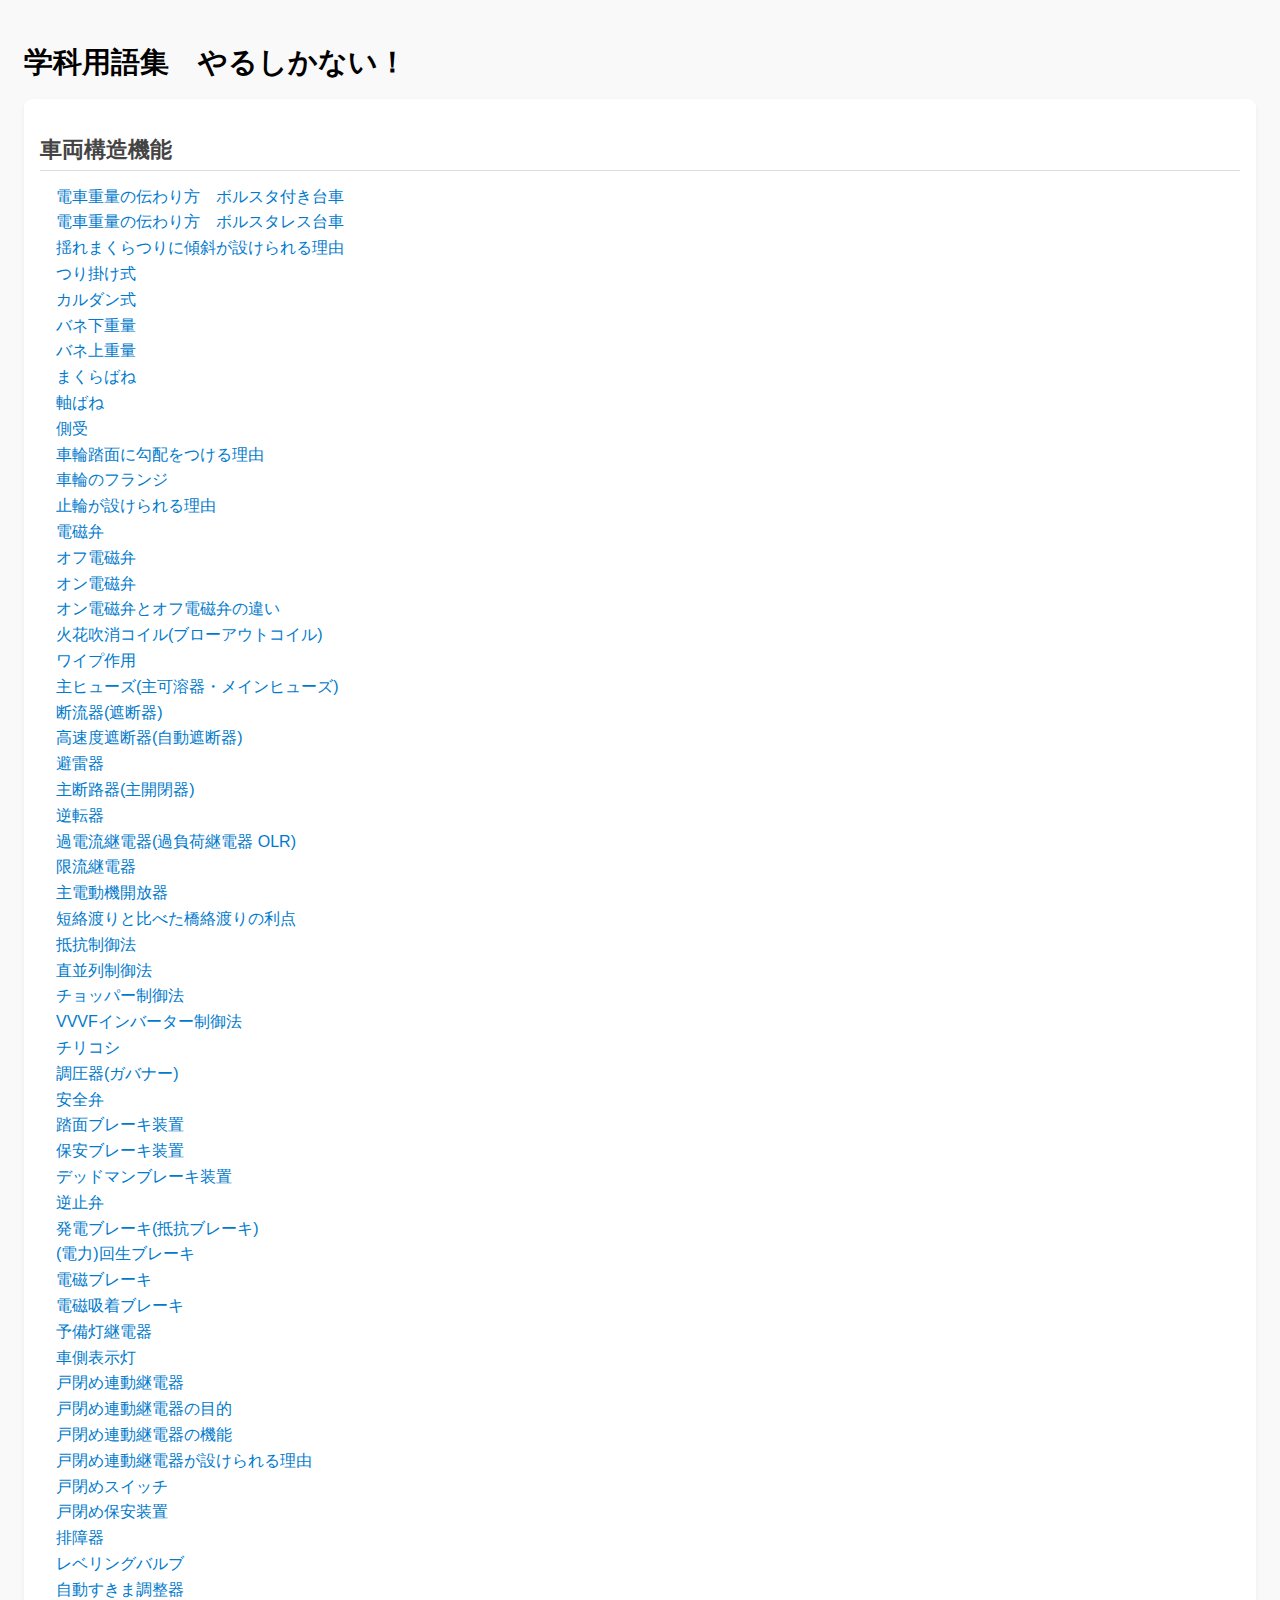
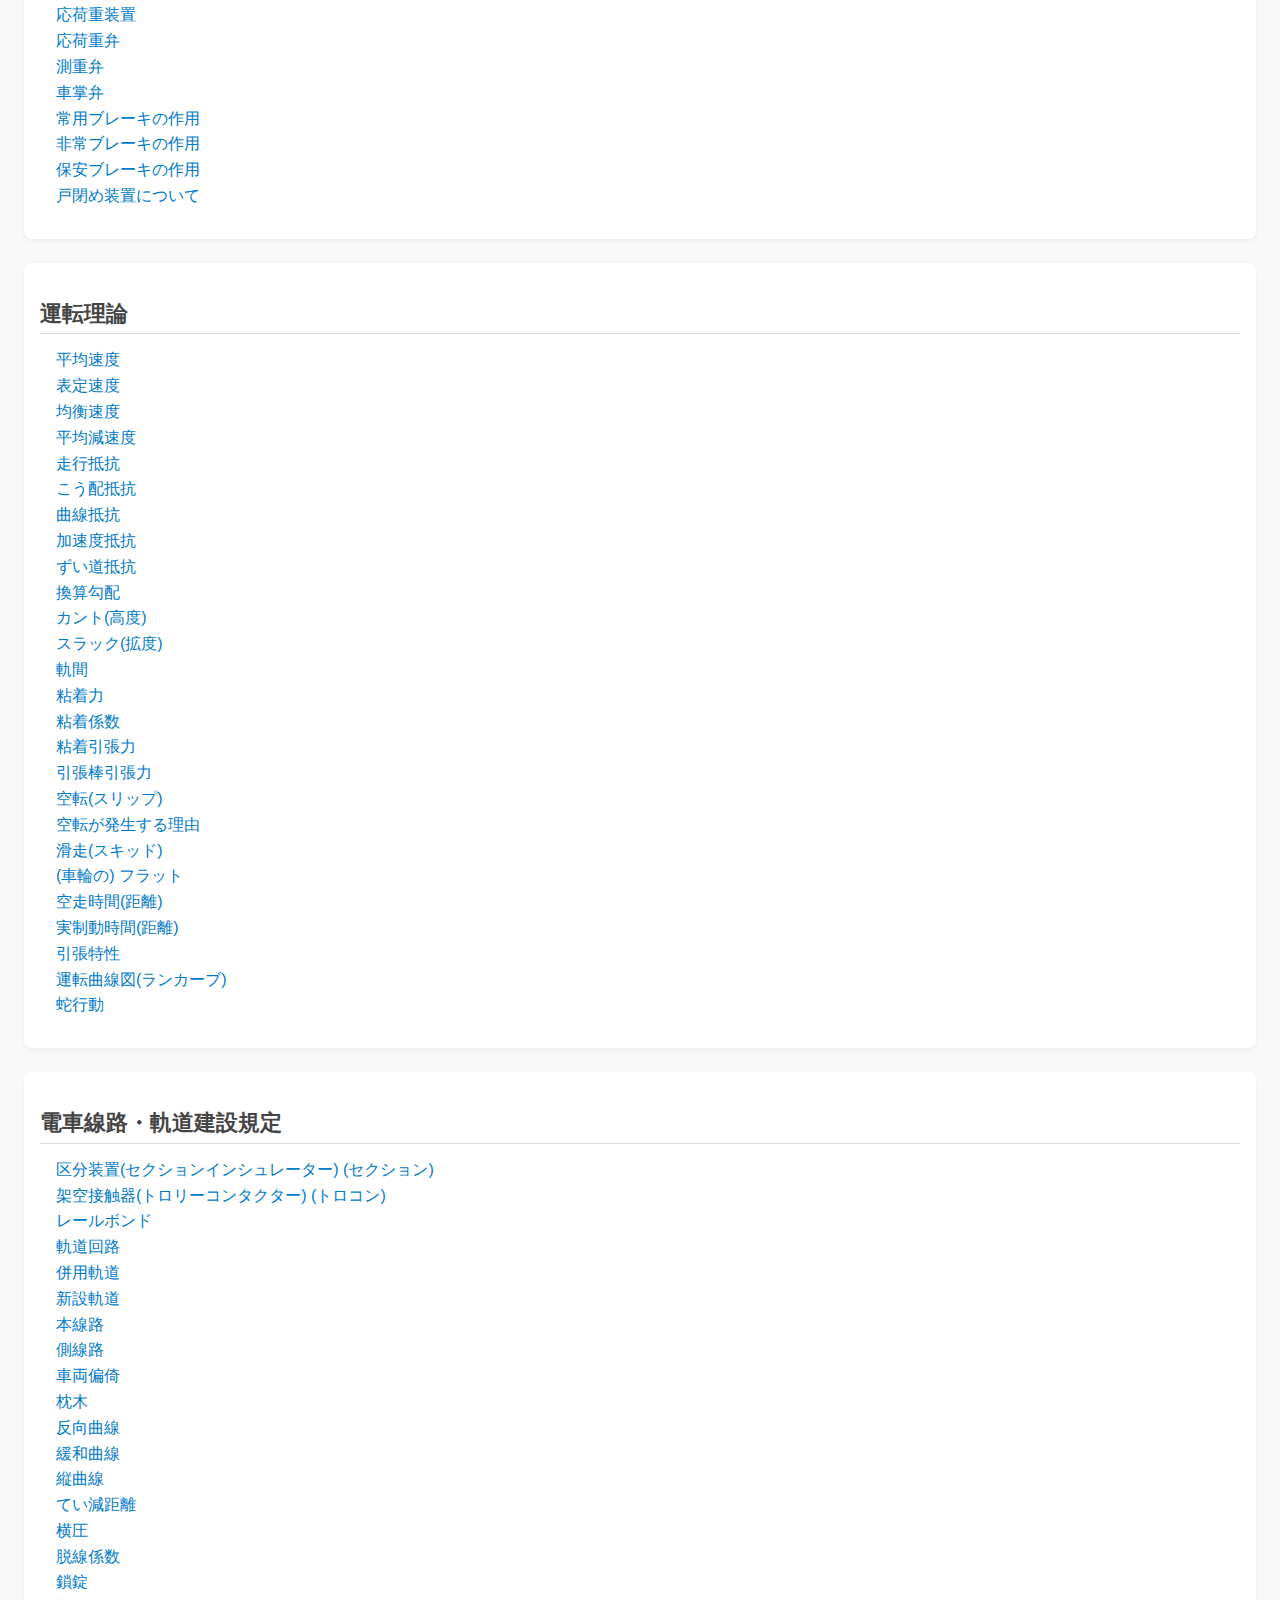
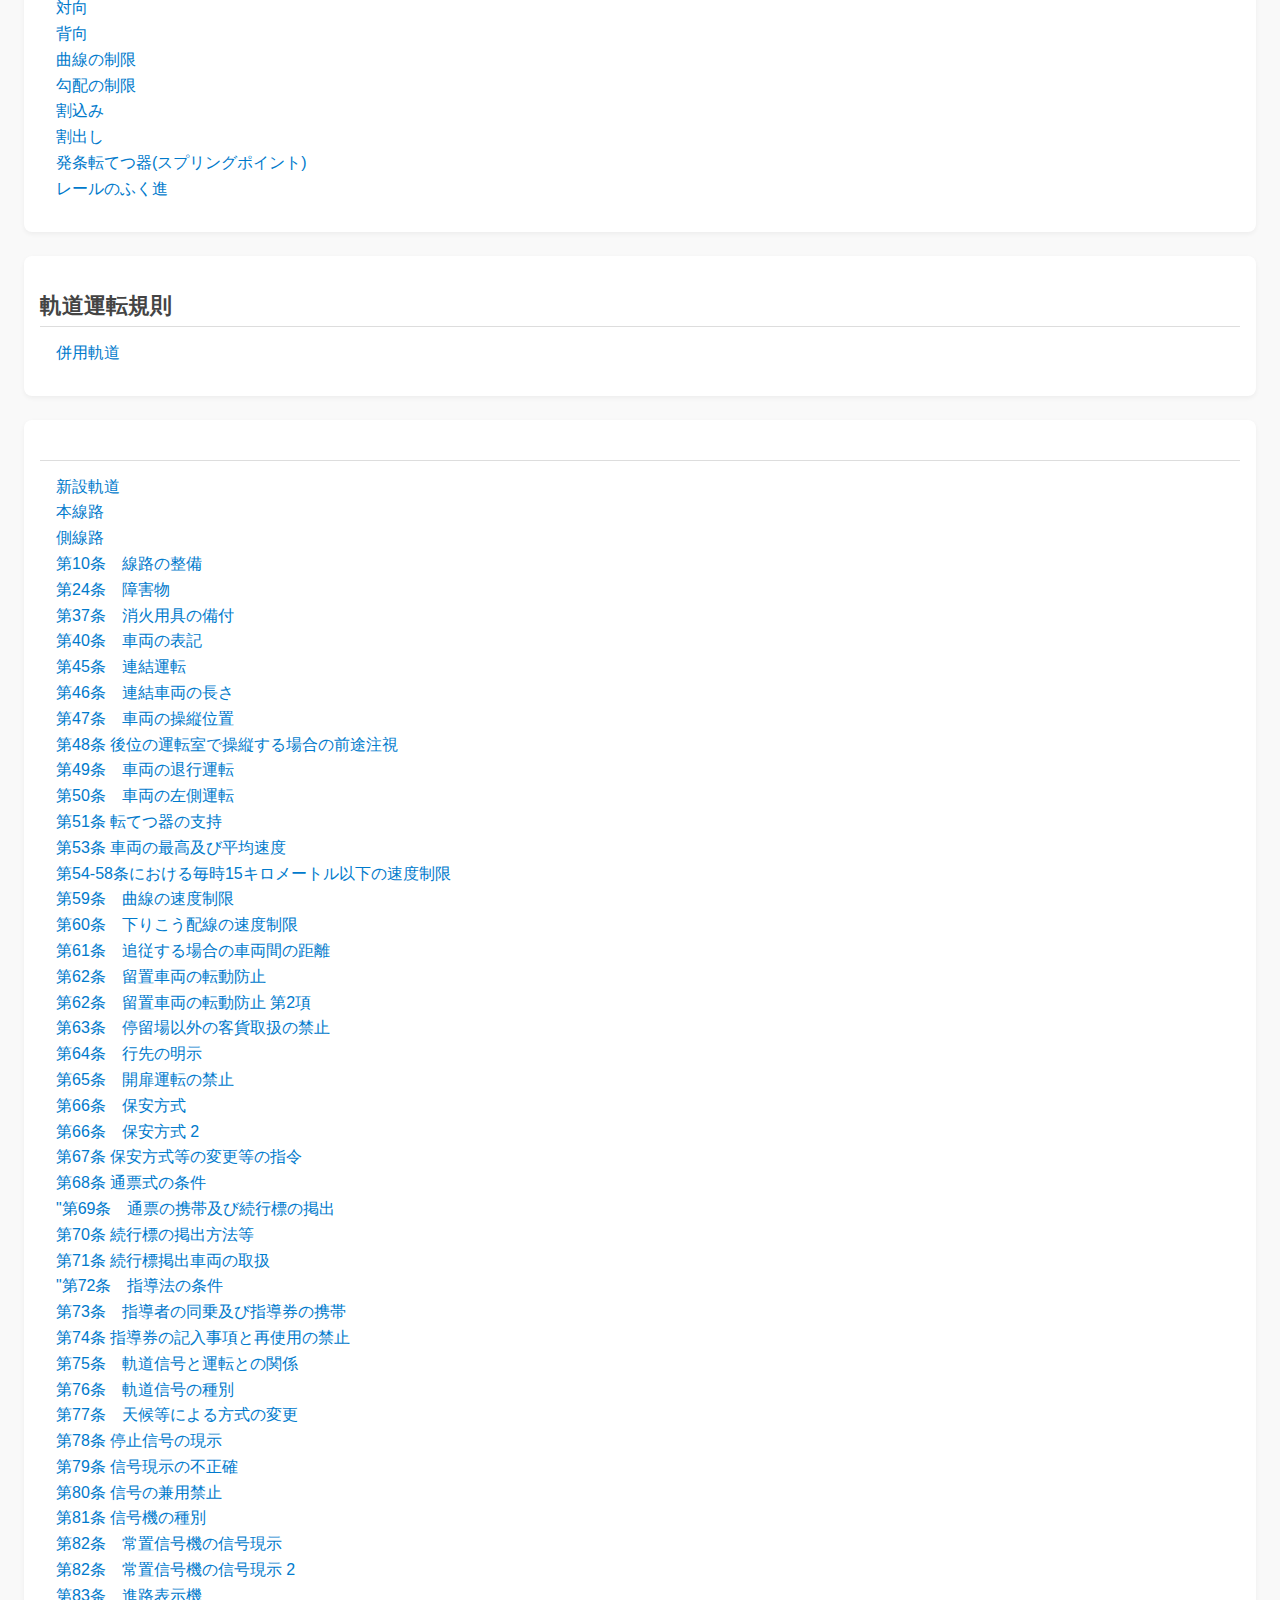
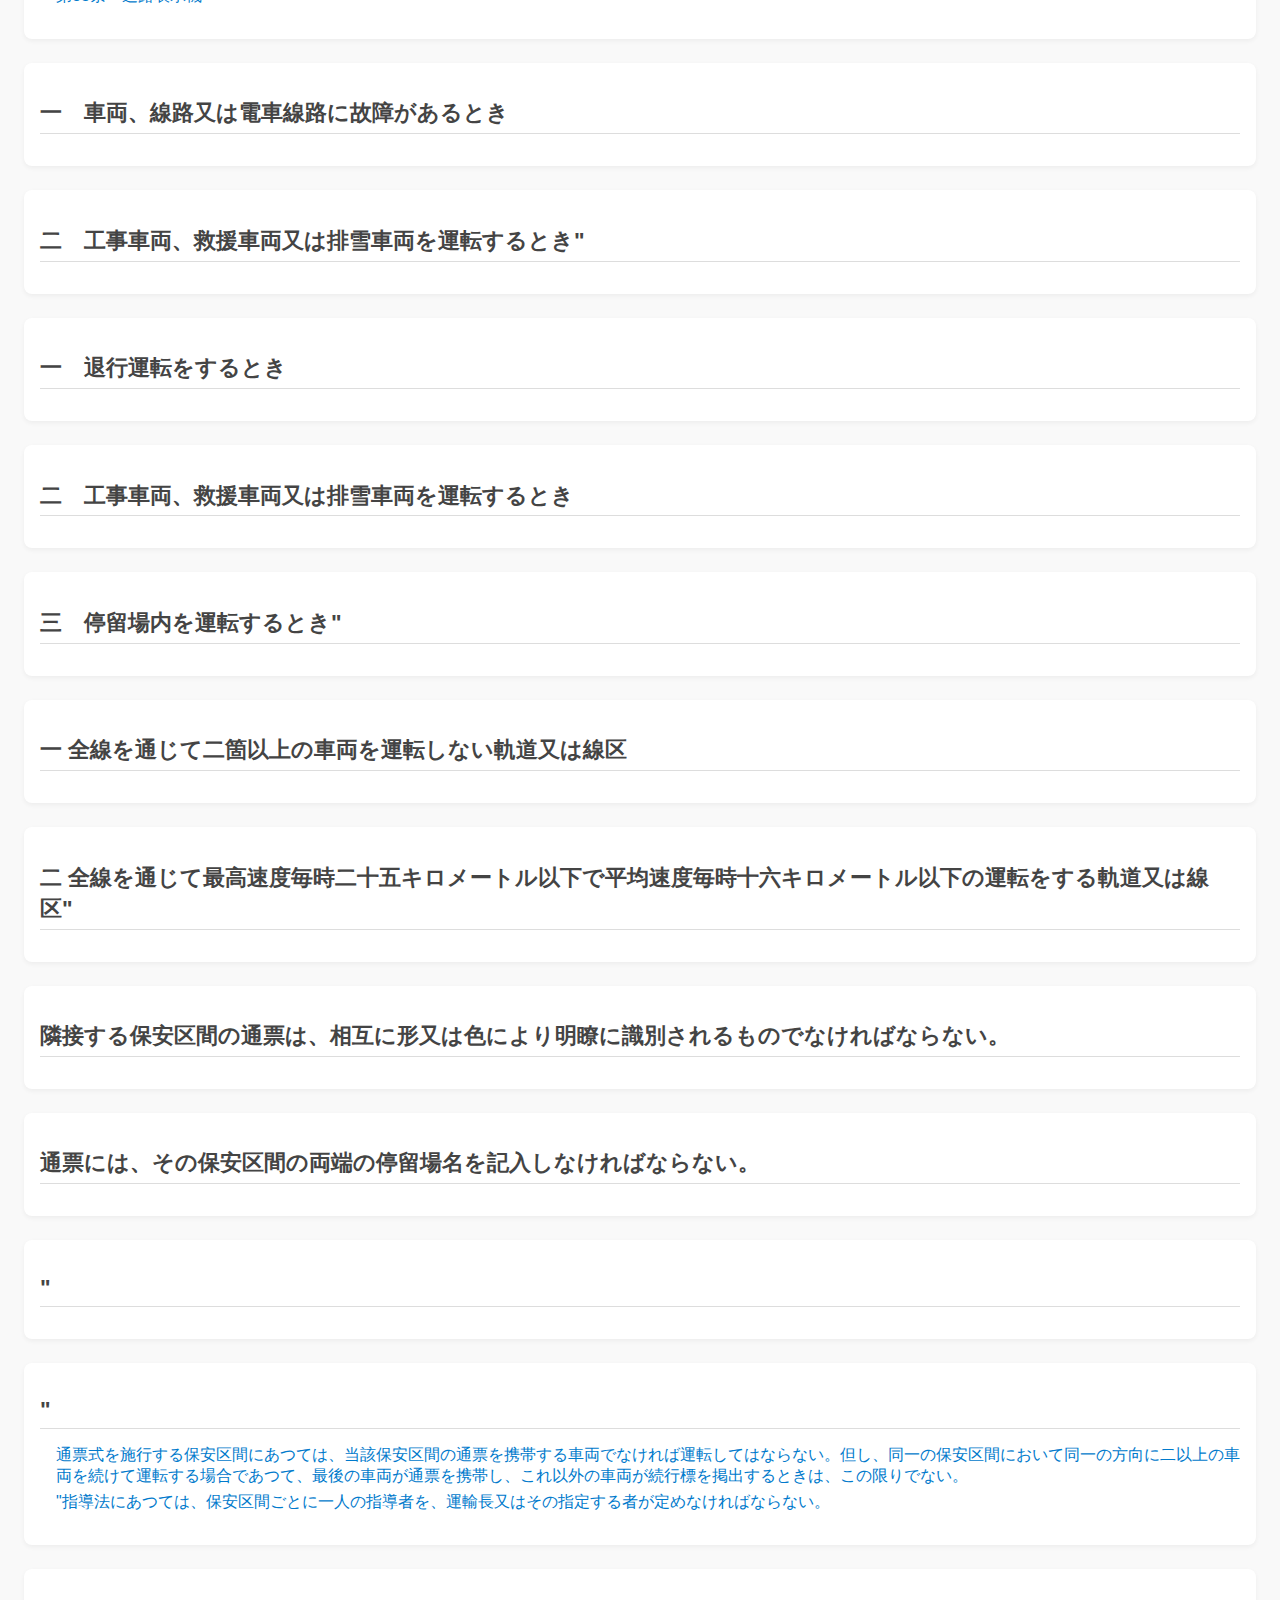
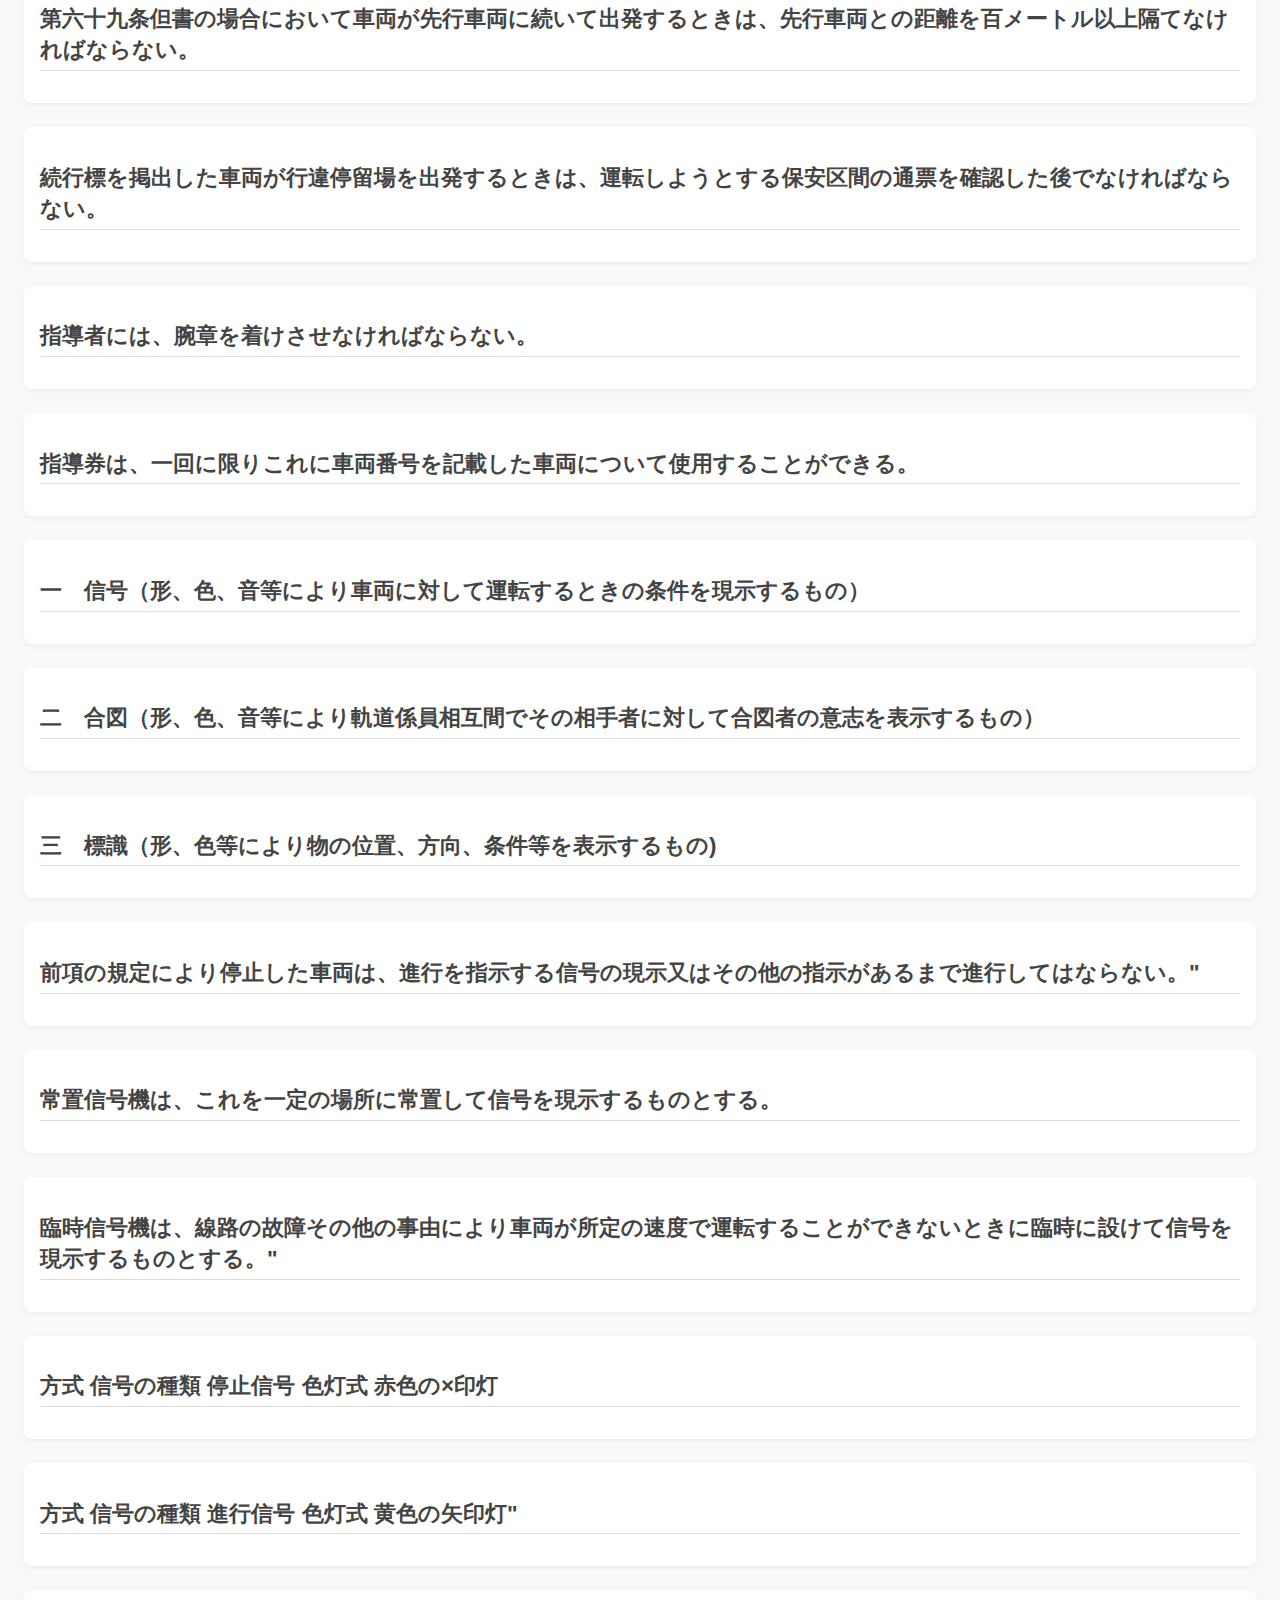
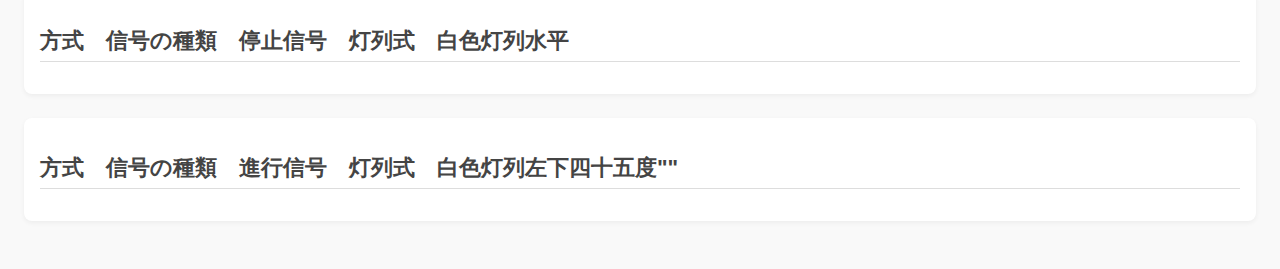
<file: index.html>
<!DOCTYPE html>
<html lang="ja">
<head>
  <meta charset="UTF-8" />
  <meta name="viewport" content="width=device-width, initial-scale=1.0" />
  <title>学科用語集　目指せ完コピ</title>
  <link rel="stylesheet" href="style.css" />
</head>
<body>
  <h1>学科用語集　やるしかない！</h1>
  <div id="law-list">読み込み中...</div>
  <script src="main.js"></script>
</body>
</html>
</file>
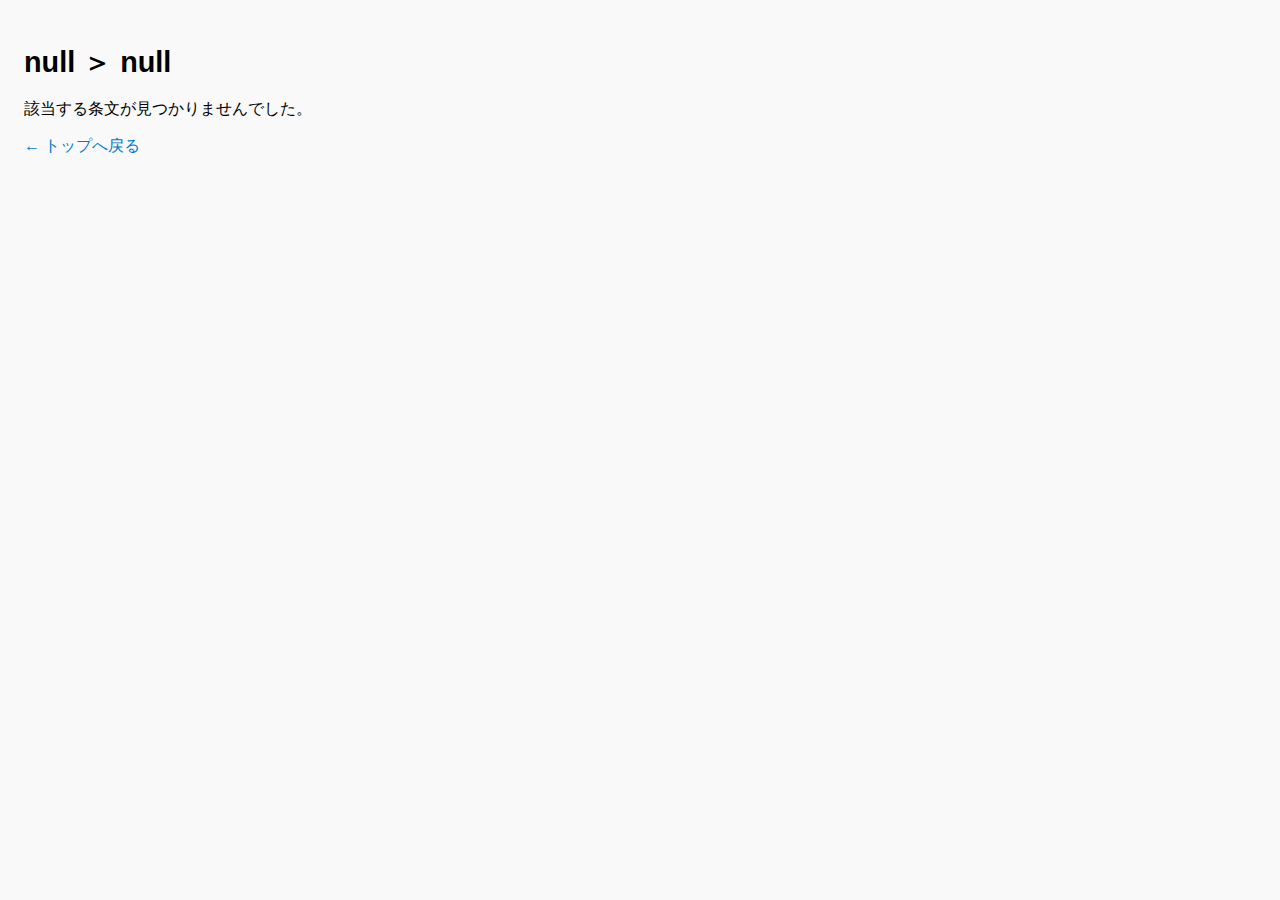
<file: detail.html>
<!DOCTYPE html>
<html lang="ja">
<head>
  <meta charset="UTF-8">
  <meta name="viewport" content="width=device-width, initial-scale=1.0">
  <title>詳細表示</title>
  <link rel="stylesheet" href="style.css" />
</head>
<body>
  <h1 id="page-title">読み込み中...</h1>
  <div id="content-area"></div>
  <p><a href="index.html">← トップへ戻る</a></p>
  <script>
    async function loadCSV() {
      const response = await fetch('./data/laws.csv');
      const text = await response.text();
      const rows = text.trim().split('\n').slice(1);
      return rows.map(row => {
        const [category, subcategory, content] = row.split(',');
        return { category, subcategory, content };
      });
    }

    function getQueryParam(name) {
      const params = new URLSearchParams(window.location.search);
      return params.get(name);
    }

    async function renderDetail() {
      const category = getQueryParam('category');
      const subcategory = getQueryParam('subcategory');

      document.title = `${category} ${subcategory}`;
      document.getElementById('page-title').textContent = `${category} ＞ ${subcategory}`;

      const data = await loadCSV();
      const match = data.find(d => d.category === category && d.subcategory === subcategory);
      const contentArea = document.getElementById('content-area');
      contentArea.innerHTML = match
        ? `<p>${match.content}</p>`
        : '<p>該当する条文が見つかりませんでした。</p>';
    }

    renderDetail();
  </script>
</body>
</html>
</file>
<file: style.css>
body {
  font-family: sans-serif;
  padding: 1rem;
  background-color: #f9f9f9;
}

h1 {
  font-size: 1.8rem;
  margin-bottom: 1rem;
}

h2 {
  font-size: 1.4rem;
  margin-bottom: 0.5rem;
  color: #444;
  border-bottom: 1px solid #ddd;
  padding-bottom: 0.3rem;
}

.law-section {
  background: white;
  padding: 1rem;
  margin-bottom: 1.5rem;
  border-radius: 8px;
  box-shadow: 0 2px 5px rgba(0,0,0,0.05);
}

ul {
  list-style: none;
  padding-left: 1rem;
}

li {
  margin: 0.3rem 0;
}

a {
  text-decoration: none;
  color: #007acc;
}

a:hover {
  text-decoration: underline;
}
</file>
